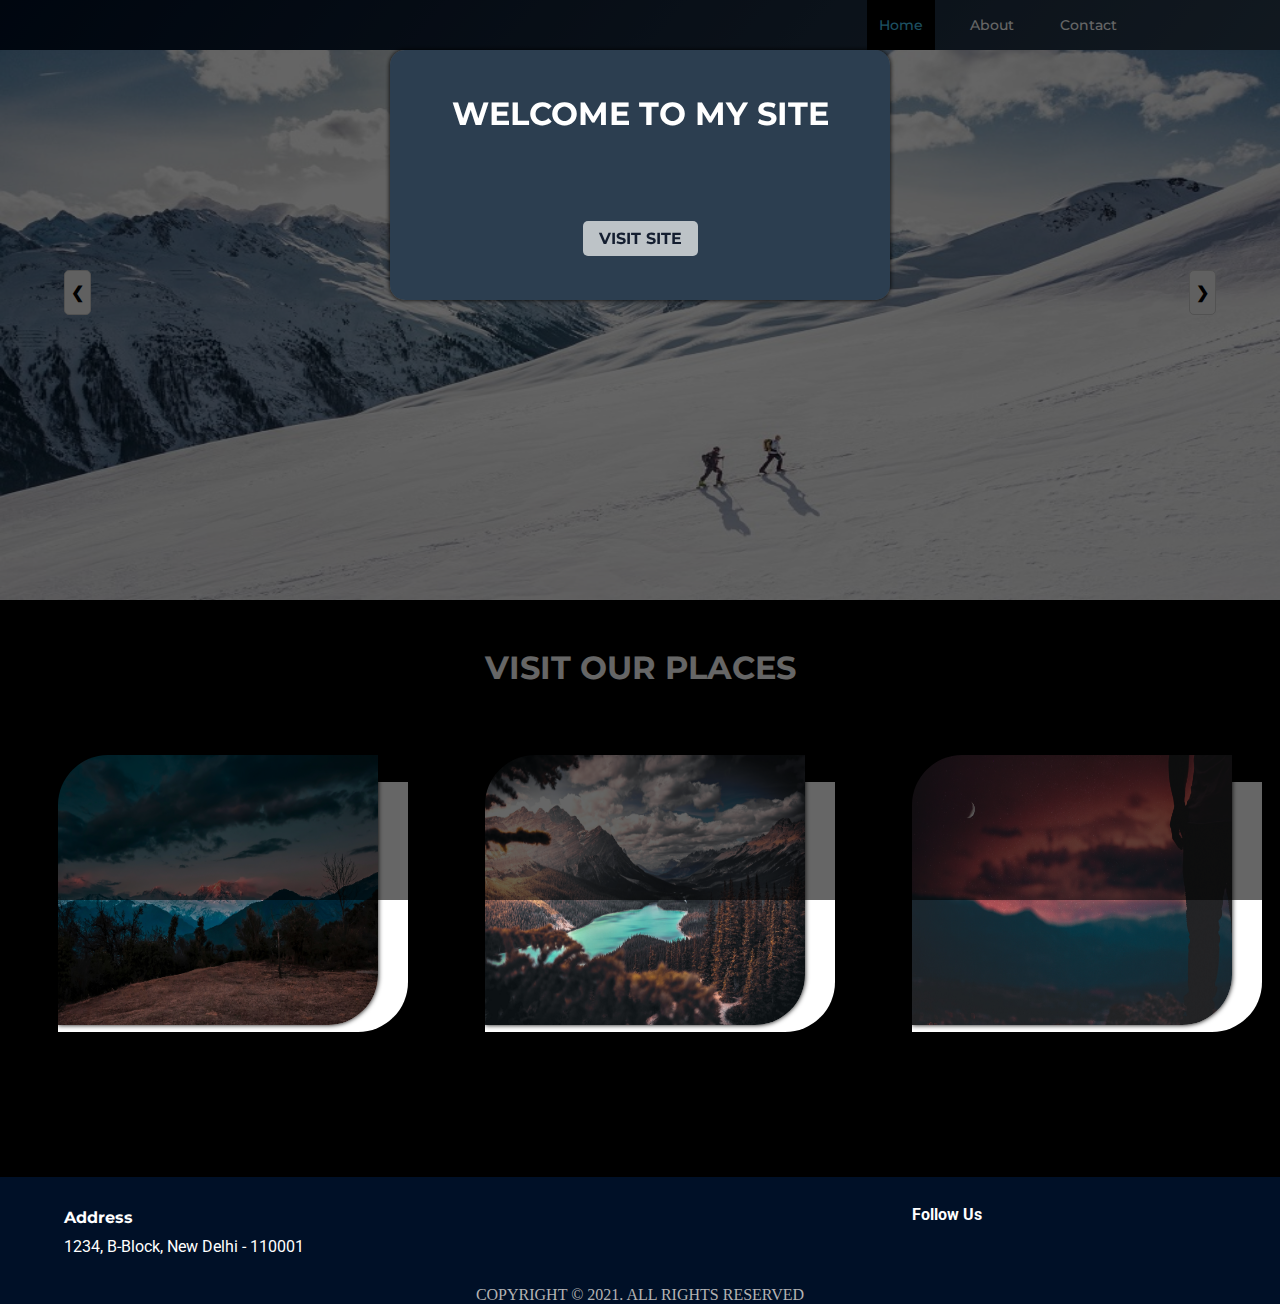
<file: index.html>
<!DOCTYPE html>
<html lang="en">
<head>
    <meta charset="UTF-8">
    <meta http-equiv="X-UA-Compatible" content="IE=edge">
    <meta name="viewport" content="width=device-width, initial-scale=1.0">
    <title>Home</title>
    <script src="https://ajax.googleapis.com/ajax/libs/jquery/3.5.1/jquery.min.js"></script>
    <link rel="stylesheet" href="https://pro.fontawesome.com/releases/v5.10.0/css/all.css" 
    integrity="sha384-AYmEC3Yw5cVb3ZcuHtOA93w35dYTsvhLPVnYs9eStHfGJvOvKxVfELGroGkvsg+p" crossorigin="anonymous"/>
    <link rel="stylesheet" href="./css/main.css">
</head>
<body onload="displayPopup()">

    <div class="popup-container show-backdrop">
        <div class="popup show-popup">
            <h2>Welcome To My Site</h2>
            <button type="button" onclick="closePopup()">Visit Site</button>
        </div>
    </div>
    

    <!--Main Navbar Start-->
    <header class="main-header">
        <nav class="navbar">
            <div class="navbar-logo">
                <a href="./index.html"><i class="fas fa-home"></i></a>
            </div>
            <div class="navbar-links">
                <ul class="navbar-lists">
                    <li class="navbar-list-item dropdown">
                        <a href="./index.html" class="active-nav">Home</a>
                        <div class="dropdown-content">
                            <a href="#">SubMenu1</a>
                            <a href="#">SubMenu2</a>
                            <a href="#">SubMenu3</a>
                        </div>
                    </li>
                    <li class="navbar-list-item"><a href="./about.html">About</a></li>
                    <li class="navbar-list-item"><a href="./contact.html">Contact</a></li>
                </ul>
            </div>
        </nav>
    </header>
    <!--Main Navbar End-->

    <!--Main Carousel Section Start-->
    <main class="main-section">
        <div class="carousel-container">
            <div class="carousel-slides">
                <img src="./images/Glacier.jpg" alt="Mountains">
                <div class="carousel-text">
                    <h2 style="color:rgb(161, 161, 161)">Caption Text 1</h2>
                </div>
            </div>
            <div class="carousel-slides">
                <img src="./images/pexels-photo-1183099.jpeg" alt="Mountains">
                <div class="carousel-text">
                    <h2 style="color:rgb(255, 255, 255)">Caption Text 2</h2>
                </div>
            </div>
            <div class="carousel-slides">
                <img src="./images/pexels-photo-67517.jpeg" alt="Mountains">
                <div class="carousel-text">
                    <h2 style="color:rgb(0, 0, 0)">Caption Text 3</h2>
                </div>
            </div>
            <button class="prev" onclick="slides(-1)">&#10094;</button>
            <button class="next" onclick="slides(1)">&#10095;</button>
        </div>
    </main>
    <!--Main Carousel Section End-->

    <div class="card-heading">
        <h1>Visit Our Places</h1>
    </div>

    <!--Main Content Section Start-->
    <div class="container">
        <div class="card">
            <img src="./images/pexels-aarti-vijay-2693529.jpg" alt="Apple" width="250px" height="200px">
            <div class="card-list" id="card-1">
                <h3>Sunset</h3>
                <p>Lorem ipsum dolor sit amet consectetur adipisicing elit. Dicta, necessitatibus eos.</p>
            </div>
        </div>
        
        <div class="card" id="card-2">
            <img src="./images/pexels-roberto-shumski-1903702.jpg" alt="Orange" width="250px" height="200px">
            <div class="card-list">
                <h3>Mountains</h3>
                <p>Lorem ipsum dolor sit amet consectetur adipisicing elit. Dicta, necessitatibus eos.</p>
            </div>    
        </div>
        
        <div class="card" id="card-3">
            <img src="./images/pexels-ryan-holloway-427900.jpg" alt="Strawberry" width="250px" height="200px">
            <div class="card-list">
                <h3>Crescent Moon</h3>
                <p>Lorem ipsum dolor sit amet consectetur adipisicing elit. Dicta, necessitatibus eos.</p>
            </div> 
        </div>
    </div>
    <!--Main Content Section End-->

    <!--Main Footer Start-->
    <footer class="main-footer">
        <div class="footer-section-1">
            <div class="footer-address">
                <h2>Address</h2>
                <p>1234, B-Block, New Delhi - 110001</p>
            </div>
            <div class="footer-links">
                <h2>Follow Us</h2>
                <a href="https://www.facebook.com/"><i class="fab fa-facebook-square"></i></a>
                <a href="https://twitter.com/?lang=en"><i class="fab fa-twitter-square"></i></a>
                <a href="https://www.instagram.com/"><i class="fab fa-instagram"></i></a>
            </div>
        </div>

        <div class="footer-section-2">
            <h2>Copyright © 2021. All Rights Reserved</h2>
        </div>
    </footer>
    <!--Main Footer End-->


    <script src="./main.js"></script>
</body>
</html>
</file>
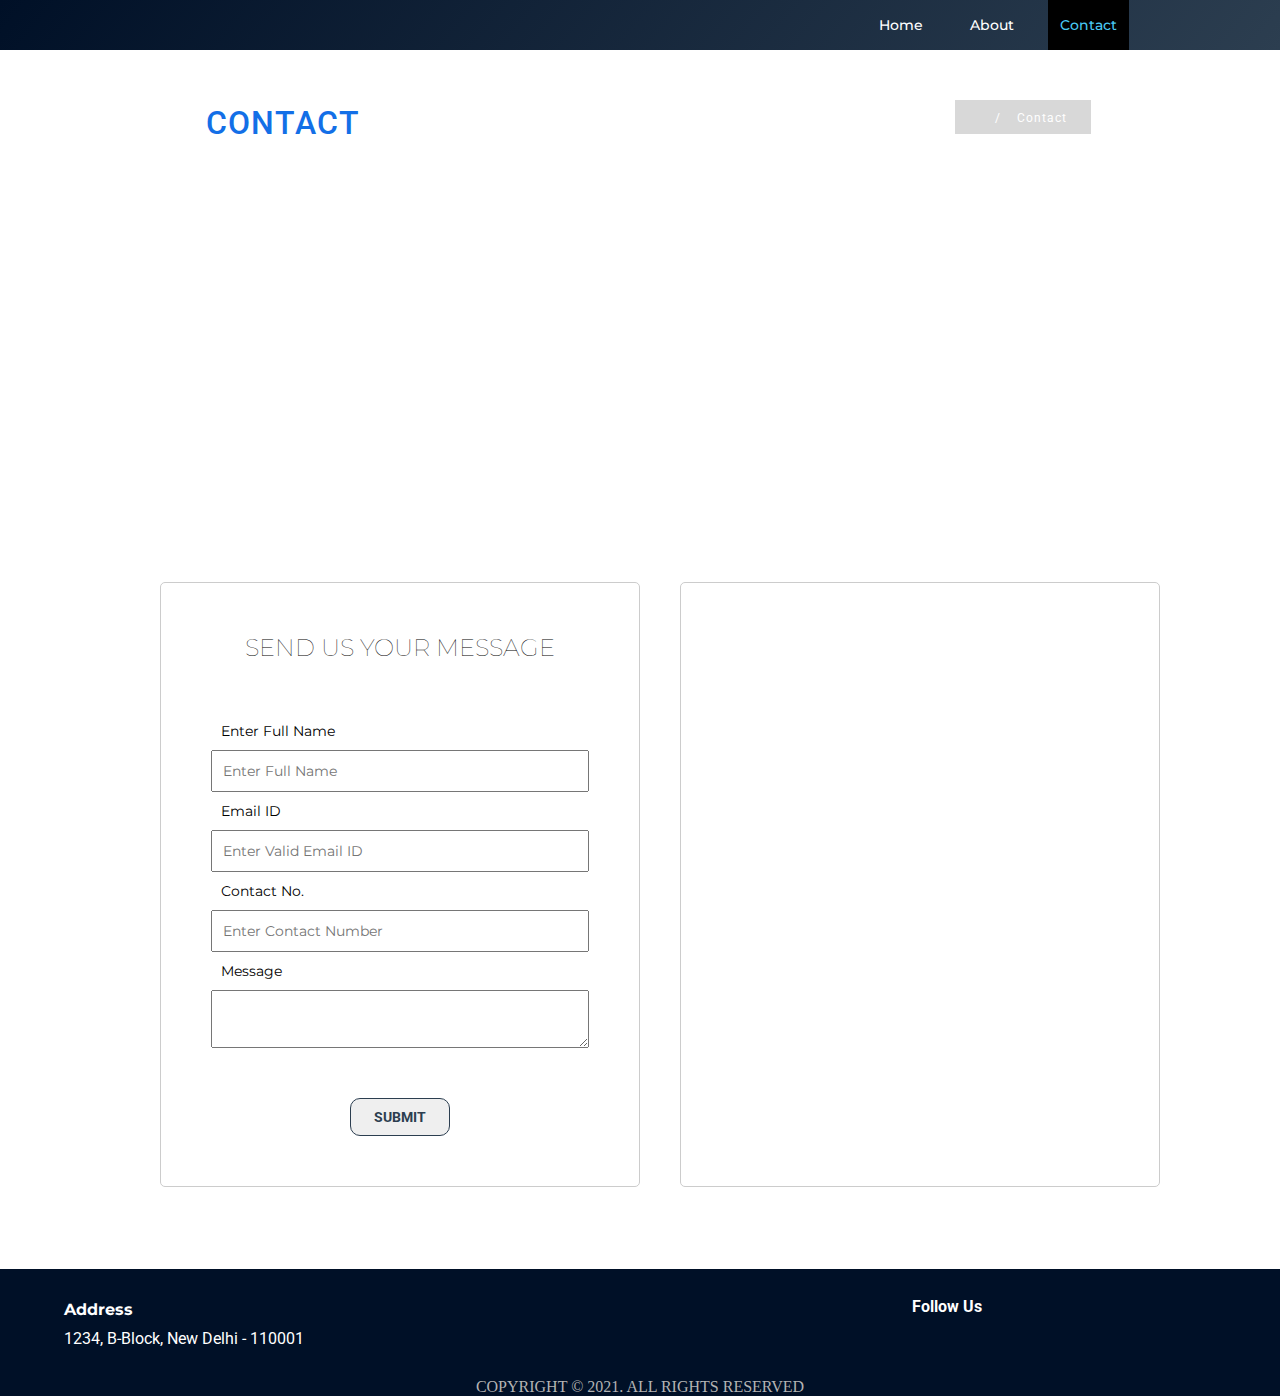
<file: contact.html>
<!DOCTYPE html>
<html lang="en">
<head>
    <meta charset="UTF-8">
    <meta http-equiv="X-UA-Compatible" content="IE=edge">
    <meta name="viewport" content="width=device-width, initial-scale=1.0">
    <title>Contact</title>
    <link rel="stylesheet" href="https://pro.fontawesome.com/releases/v5.10.0/css/all.css" 
    integrity="sha384-AYmEC3Yw5cVb3ZcuHtOA93w35dYTsvhLPVnYs9eStHfGJvOvKxVfELGroGkvsg+p" crossorigin="anonymous"/>
    <link rel="stylesheet" href="./css/main.css">
    <link rel="stylesheet" href="./css/contact.css">
</head>
<body>

    <!--Main Navbar Start-->
    <header class="main-header">
        <nav class="navbar">
            <div class="navbar-logo">
                <a href="./index.html"><i class="fas fa-home"></i></a>
            </div>
            <div class="navbar-links">
                <ul class="navbar-lists">
                    <li class="navbar-list-item dropdown">
                        <a href="./index.html">Home</a>
                        <div class="dropdown-content">
                            <a href="#">SubMenu1</a>
                            <a href="#">SubMenu2</a>
                            <a href="#">SubMenu3</a>
                        </div>
                    </li>
                    <li class="navbar-list-item"><a href="./about.html">About</a></li>
                    <li class="navbar-list-item"><a href="./contact.html" class="active-nav">Contact</a></li>
                </ul>
            </div>
        </nav>
    </header>
    <!--Main Navbar End-->

    <main class="main-section">
        <div class="main-section-title">
            <h2>Contact</h2>
        </div>
        <div class="main-section-breadcrumb">
            <ul class="breadcrumb">
                <li><a href="./index.html"><i class="fas fa-home"></i></a></li>
                <li><a>/</a></li>
                <li><a href="./contact.html">Contact</a></li>
            </ul>
        </div>
    </main>

    <main class="main-content">
        <div class="main-content-box box-1">
            <h2 class="form-heading">Send Us Your Message</h2>
            <form action="#" method="POST">
                <label for="fullname">Enter Full Name</label>
                <input type="text" id="fullname" name="fullname" placeholder="Enter Full Name" required />

                <label for="email">Email ID</label>
                <input type="email" id="email" name="email" placeholder="Enter Valid Email ID" required />

                <label for="contact">Contact No.</label>
                <input type="number" id="contact" name="contact" placeholder="Enter Contact Number" required />

                <label for="message">Message</label>
                <textarea name="message" id="message"></textarea>

                <input type="submit" value="Submit" />
            </form>
        </div>
        <div class="main-content-box box-2">
            <iframe src="https://www.google.com/maps/embed?pb=!1m18!1m12!1m3!1d224345.83923192866!2d77.06889754725782!3d28.52758200617607!2m3!1f0!2f0!3f0!3m2!1i1024!2i768!4f13.1!3m3!1m2!1s0x390cfd5b347eb62d%3A0x52c2b7494e204dce!2sNew%20Delhi%2C%20Delhi!5e0!3m2!1sen!2sin!4v1613132022412!5m2!1sen!2sin" width="100%" height="100%" frameborder="0" style="border:0;" allowfullscreen="" aria-hidden="false" tabindex="0"></iframe>
        </div>
    </main>

    <!--Main Footer Start-->
    <footer class="main-footer">
        <div class="footer-section-1">
            <div class="footer-address">
                <h2>Address</h2>
                <p>1234, B-Block, New Delhi - 110001</p>
            </div>
            <div class="footer-links">
                <h2>Follow Us</h2>
                <a href="https://www.facebook.com/"><i class="fab fa-facebook-square"></i></a>
                <a href="https://twitter.com/?lang=en"><i class="fab fa-twitter-square"></i></a>
                <a href="https://www.instagram.com/"><i class="fab fa-instagram"></i></a>
            </div>
        </div>

        <div class="footer-section-2">
            <h2>Copyright © 2021. All Rights Reserved</h2>
        </div>
    </footer>
    <!--Main Footer End-->
</body>
</html>
</file>
<file: css/main.css>
@import url('https://fonts.googleapis.com/css2?family=Montserrat:wght@400;500;600;700&family=Roboto:wght@400;500;700&display=swap');
html{
    overflow-x: hidden;
}
* {
    margin:0;
    padding:0;
    box-sizing: border-box;
}

body{
    overflow-x: hidden;
    transition: 0.5s;
    position: relative;
    background-color: #000;
}

.popup-container{
    width: 100vw;
    height: 100vh;
    background-color: rgba(0,0,0,0.6);
    position:fixed;
    left:0;
    top:0;
    z-index:10;
    display: flex;
    align-items: center;
    justify-content: center;
}

.popup{
    width: 500px;
    height: 250px;
    background-color: #2c3e50;
    background: linear-gradient(230deg,#2c3e50);
    display: flex;
    flex-direction: column;
    align-items:center;
    justify-content: space-around;
    border-radius: 15px;
    box-shadow: 0 0 5px 0 #000;
    position: absolute;
    top: 50px;
    animation-name: showPopup;
    animation-duration: 2s;
    animation-iteration-count: initial;
    animation-fill-mode: forwards;
}

.popup h2{
    font-family: Montserrat;
    font-size: 32px;
    text-transform: uppercase;
    color:rgb(255, 255, 255);
}
.popup button{
    padding: 8px 16px;
    font-family: Montserrat;
    font-size: 16px;
    font-weight: bold;
    text-transform: uppercase;
    background-color:#bdc3c7;
    color: #141e30;
    border: none;
    border-radius: 5px;
    cursor: pointer;
}
.popup button:hover{
    color:white;
    background-color: #141e30;
    transition: 0.5s;
}
.show-backdrop{
    display:flex;
}

.main-header{
    width: 100vw;
    background: linear-gradient(130deg, #001027,#2c3e50);
    position: fixed;
    left:0;
    top:0;
    z-index: 2;
}
.navbar{
    width: 80%;
    margin:auto;
    height: 50px;
    display: flex;
    align-items: center;
    justify-content: space-between;
}
.navbar-logo a{
    text-decoration: none;
    color: #fff;
    font-size: 20px;
}
.navbar-links{
    width:30%;
    height: 100%;
}
.navbar-lists{
    height: 100%;
    list-style-type: none;
    display: flex;
    align-items: center;
    justify-content: space-evenly;
}
.navbar-list-item a{
    text-decoration: none;
    font-family: Montserrat;
    color: #fff;
    font-weight: 500;
    font-size: 14px;
    padding: 16px 12px;
}
.navbar-list-item a:hover{
    background-color: black;
    color: #fff;;
    transition: 0.5s;
}

.active-nav{
    background-color: #000;
    color: rgb(73, 200, 243) !important;
}

.dropdown{
    position: relative;
}
.dropdown-content{
    display: none;
    position:absolute;
    background: #fff;
    box-shadow: 0 0 5px 0 #000;
    min-width: 150px;
    top: 32px;
    border-radius: 1px;
}
.dropdown-content a{
    padding: 12px 16px;
    color: #2c3e50;
}
.dropdown:hover .dropdown-content{
    display:flex;
    flex-direction: column;
}

.main-section{
    width: 100vw;
    height: 600px;
}

.carousel-container{
    width: 100%;
    height: 100%;
    position: relative;
}
.carousel-slides{
   display:none;
}
.carousel-slides img{
    width: 100%;
    height:600px;
    transition: 0.5s;
}

.carousel-text{
    width: 100%;
    position: absolute;
    top: 25%;
    text-align:center;
    font-family: Montserrat;
    font-size: 20px;
    letter-spacing: 2px;
    text-transform: uppercase;
    font-weight: 500;    
} 

.prev{
    position:absolute;
    top: 45%;
    left:5%;
    padding: 12px 6px;
    border: 0.5px solid #ccc;
    border-radius: 5px;
    font-size: 16px;
    font-weight: bold;
    cursor: pointer;
}
.next{
    position:absolute;
    right:5%;
    top:45%;
    padding: 12px 6px;
    border: 0.5px solid #ccc;
    border-radius: 5px;
    font-size: 16px;
    font-weight: bold;
    cursor: pointer;
}

.prev:hover, .next:hover {
    background-color: rgba(0,0,0,0.2);
}

.card-heading h1{
    text-align: center;
    margin: 16px 8px;
    padding: 32px;
    font-family: Montserrat;
    color: #fff;
    font-weight: 500px;
    text-transform: uppercase;
}

.container{
    width: 100vw;
    height: auto;
    padding-bottom: 64px;
    margin-bottom: 64px;
    display: flex;
    flex-wrap: wrap;
    align-items: center;
    justify-content: center;
    transition: 0.2s;
}

.card{
    width: 350px;
    text-align: center;
    margin: auto;
    padding: 20px;
    position: relative;
    transition: 0.5s;
}
.card img{
    width: 320px;
    height: 270px;
    box-shadow: 0 0 5px 0 #000;
    border-top-left-radius: 50px;
    border-bottom-right-radius: 50px;
    transition: 0.5s;
}

.card-list{
    width: 350px;
    margin: auto;
    background-color: #fff;
    color: #000;
    position: absolute;
    transition:0.5s;
    height: 250px;
    top:15%;
    z-index: -1;
    display:flex;
    flex-direction: column;
    align-items: center;
    justify-content: flex-end;
    padding-bottom: 30px;
    border-top-left-radius: 50px;
    border-bottom-right-radius: 50px;
}
.card-list p{
    padding-left: 30px;
    padding-right: 30px;
}
.card:hover .card-list{
    transform: translateY(50px);
    transition: 0.5s;
}
.card:hover img{
    transform: translateY(-50px);
    transition: 0.5s;
}

.main-footer{
    width: 100vw;
    height: auto;
    background-color: #001027;
    display: flex;
    flex-direction: column;
    align-items: center;
    justify-content: flex-start;
}

.footer-section-1{
    width: 100vw;
    display: flex;
    align-items: center;
    justify-content: space-between;
    margin: 12px 0px;
}
.footer-address{
    width: 50%;
    padding: 16px 64px;
}
.footer-address h2{
    font-family: Montserrat;
    color: white;
    text-transform: capitalize;
    font-size: 16px;
}
.footer-address p{
    color: #fff;
    font-family: roboto;
    font-size: 16px;
    padding-top: 10px;
}

.footer-links{
    padding: 16px;
    width: 30%;
    text-align: left;
}
.footer-links h2{
    font-family: roboto;
    color: white;
    text-transform: capitalize;
    font-size: 16px;
}
.footer-links a{
    color: #fff;
    font-size: 30px;
    text-decoration: none;
    padding: 2px;
}

.footer-section-2{
    width: 100vw;
    text-align: center;
}
.footer-section-2 h2{
    font-family: 'Times New Roman', Times, serif;
    color: rgb(179, 179, 179);
    text-transform: uppercase;
    font-size: 16px;
    font-weight: 300;
}

.navbar-list-item > a:active{
    color: blue;
}
@keyframes showPopup{
    from{
        top: 40px;
    }
    to{
        top: 200px;
    }
}

@media (max-width:1000px){
    .carousel-container{
        max-width: 1000px;
        height: 500px;
        transition: 0.2s;
    }
    .main-section{
        max-width: 1000px;
        height: 500px;
        transition: 0.2s;
    }
    .carousel-slides img{
        max-width: 1000px;
        height: 500px;
        transition: 0.5s;
    }
}
@media (max-width:900px){
    .carousel-slides img{
        max-width: 900px;
        height: 400px;
        transition: 0.5s;
    }    
    .carousel-container{
        max-width: 900px;
        height: 400px;
        transition: 0.2s;
    }
    .main-section{
        max-width: 900px;
        height: 400px;
        transition: 0.2s;
    }
}
@media(max-width:750px){
    .footer-address{
        width:100%;
        padding: 16px 48px;
        text-align: center;
    }
}
@media(max-width:650px){
    .footer-section-1{
        flex-direction:column;
    }
    .footer-links{
        width:100%;
        padding: 16px 48px;
        text-align: center;
    }
}
@media(max-width:1000px){
    .navbar-links{
        width: 40%;
    }
}
@media(max-width:650px){
    .navbar-links{
        width: 50%;
    }
}
@media(max-width:400px){
    .navbar-links{
        width: 70%;
    }
}
</file>
<file: css/contact.css>
body{
    background-color: #fff;
}

.main-section{
    width: 100vw;
    height: 500px;
    background-image: url("https://images.pexels.com/photos/2832022/pexels-photo-2832022.jpeg?auto=compress&cs=tinysrgb&dpr=2&h=650&w=940");
    background-repeat: no-repeat;
    display: flex;
    align-items: flex-start;
    justify-content: space-around;
    padding-top: 100px;
}
.main-section-title h2{
    font-family: roboto;
    font-size: 32px;
    text-transform: uppercase;
    letter-spacing: 1px;
    font-weight: 500;
    color:rgb(19, 111, 231);
    background-color: rgba(255, 255, 255, 0.308);
    padding: 4px 16px; 
    border-radius: 2px;
}
.main-section-breadcrumb{
    background-color:rgba(128, 128, 128, 0.308);
    padding: 0px 16px;
    margin-left: 200px;
}
.main-section-breadcrumb .breadcrumb{
    list-style-type: none;
    display: flex;
}
.main-section-breadcrumb .breadcrumb li{
    padding: 8px;
}
.main-section-breadcrumb .breadcrumb a{
    text-decoration: none;
    color: #fff;
    font-size: 12px;
    font-family: roboto;
    letter-spacing: 1px;
}

.main-content{
    padding: 32px;
    width: 80vw;
    margin: 50px auto;
    height: auto;
    display: grid;
    grid-template-columns: 50% 50%;
    grid-column-gap: 40px;
}

.box-1{
    border: 0.5px solid #ccc;
    background-color: #fff;
    border-radius: 5px;
}

label, input, textarea{
    display: block;
    width: 100%;
    padding: 10px;
    font-family: Montserrat;
    font-size: 14px;
}
label{
    font-weight: 400;
}

input[type=submit]{
    margin: 50px auto 0 auto;
    font-family: roboto;
    font-weight: bold;
    text-transform: uppercase;
    font-size: 14px;
    width: 100px;
    border:0.5px solid #2c3e50;
    border-radius: 10px;
    color: #2c3e50;
}
input[type=submit]:hover{
    background-color: #2c3e50;
    color: white;
    transition: 0.5s;
}

.box-1 form{
    padding: 50px;
    display: flex;
    flex-direction: column;
    align-items:flex-start;
    justify-content: center;
    border-radius: 5px;
}

.form-heading{
    text-align: center;
    text-transform: uppercase;
    margin-top: 50px;
    font-family: montserrat;
    font-weight: 100;
}


.box-2{
    border: 0.5px solid #ccc;
    border-radius: 5px;
}


@media(max-width:1000px){
    .main-section{
        max-width:1000px;
        height:450px;
        background-size: 1000px 450px;
        background-position: center center;
        transition: 0.5s;
    }
}

@media(max-width: 576px){
    .main-section{
        flex-direction: column;
    }
    .main-section-breadcrumb{
        margin-left:0;
    }
}

@media(max-width:1000px){
    .main-content{
        display: flex;
        margin: 20px auto;
    }
}
@media(max-width:900px){
    .main-content{
        display: flex;
        flex-direction: column;
    }
}

@media(max-width:550px){
    .main-content{
        margin:0 !important;
        padding:0;
    }
    .box-1{
        width: 100% !important;
        margin: 10px;
    }
    .box-2{
        width: 100% !important;
        height: 350px !important;
        margin: 10px;
    }
    .box-1 form{
        padding: 50px 10px;
    }
}
</file>
